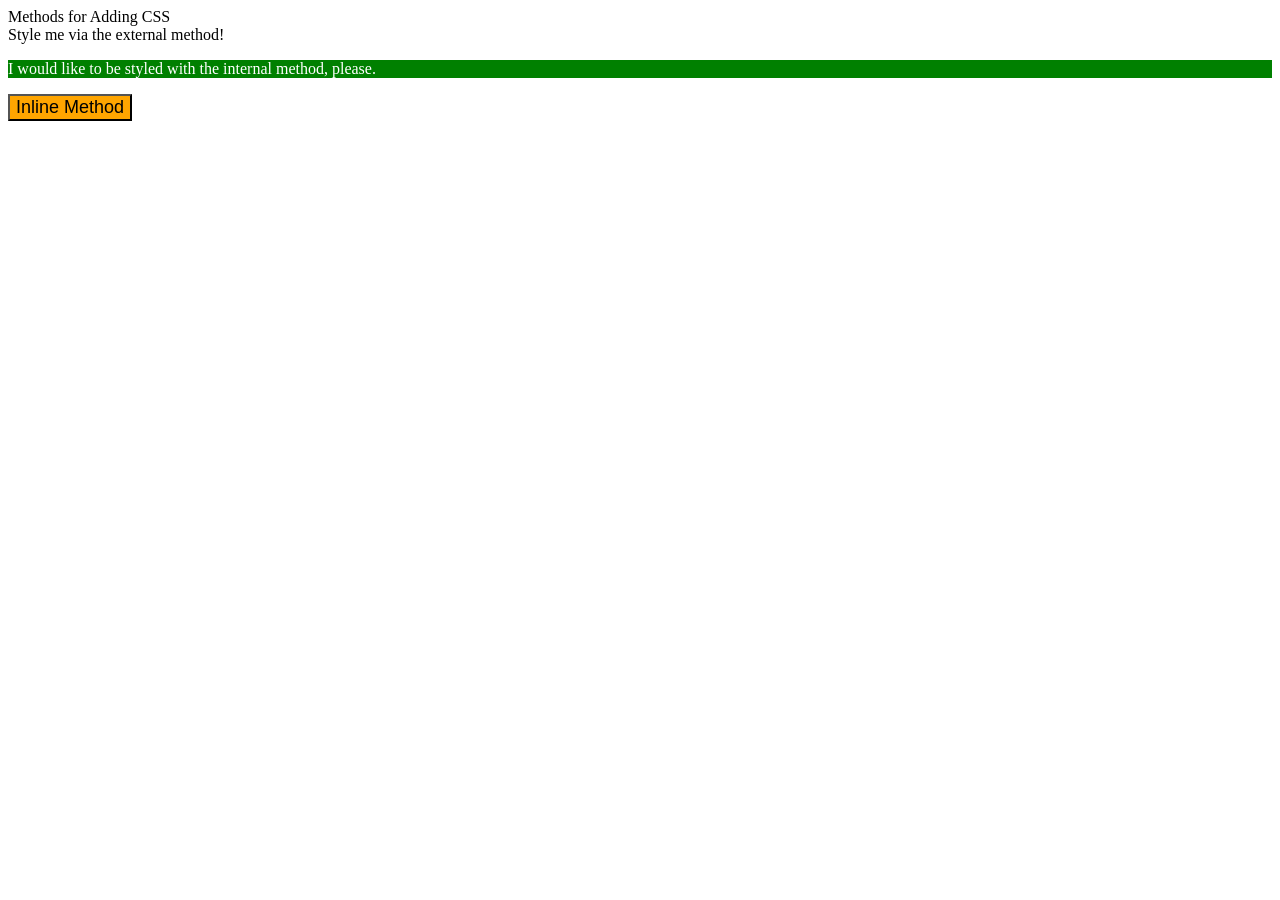
<file: foundations/intro-to-css/01-css-methods/index.html>
<!DOCTYPE html>
<html lang="en">
  <head>
    <style>
      p {
        background-color: green;
        color: white ;
        font-family: 18px;
      }
    </style>
    <meta charset="UTF-8">
    <meta http-equiv="X-UA-Compatible" content="IE=edge">
    <meta name="viewport" content="width=device-width, initial-scale=1.0">
    <link rel="stylesheet" href="styles.css"
    <title>Methods for Adding CSS</title>
  </head>
  <body>
    <div>Style me via the external method!</div>
    <p>I would like to be styled with the internal method, please.</p>
    <button style="background-color: orange; font-size: 18px;">Inline Method</button>
  </body>
</html>
</file>
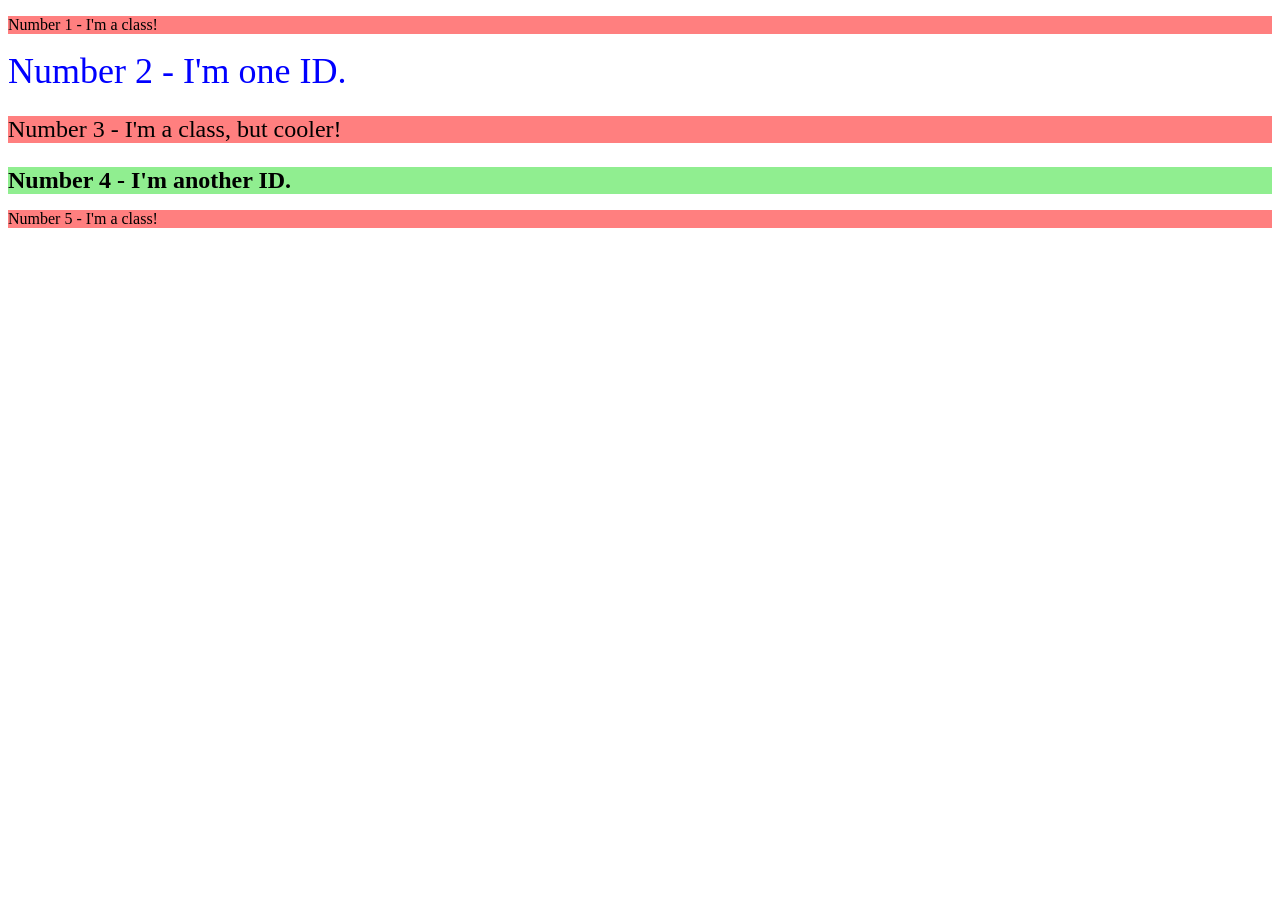
<file: foundations/intro-to-css/02-class-id-selectors/index.html>
<!DOCTYPE html>
<html lang="en">
  <head>
    <meta charset="UTF-8">
    <meta http-equiv="X-UA-Compatible" content="IE=edge">
    <meta name="viewport" content="width=device-width, initial-scale=1.0">
    <title>Class and ID Selectors</title>
    <link rel="stylesheet" href="style.css">
  </head>
  <body>
    <p class="numberichi">Number 1 - I'm a class!</p>
    <div id="numberni">Number 2 - I'm one ID.</div>
    <p class="numberichi two">Number 3 - I'm a class, but cooler!</p>
    <div id="numberyon">Number 4 - I'm another ID.</div>
    <p class="numberichi">Number 5 - I'm a class!</p>
  </body>
</html>
</file>
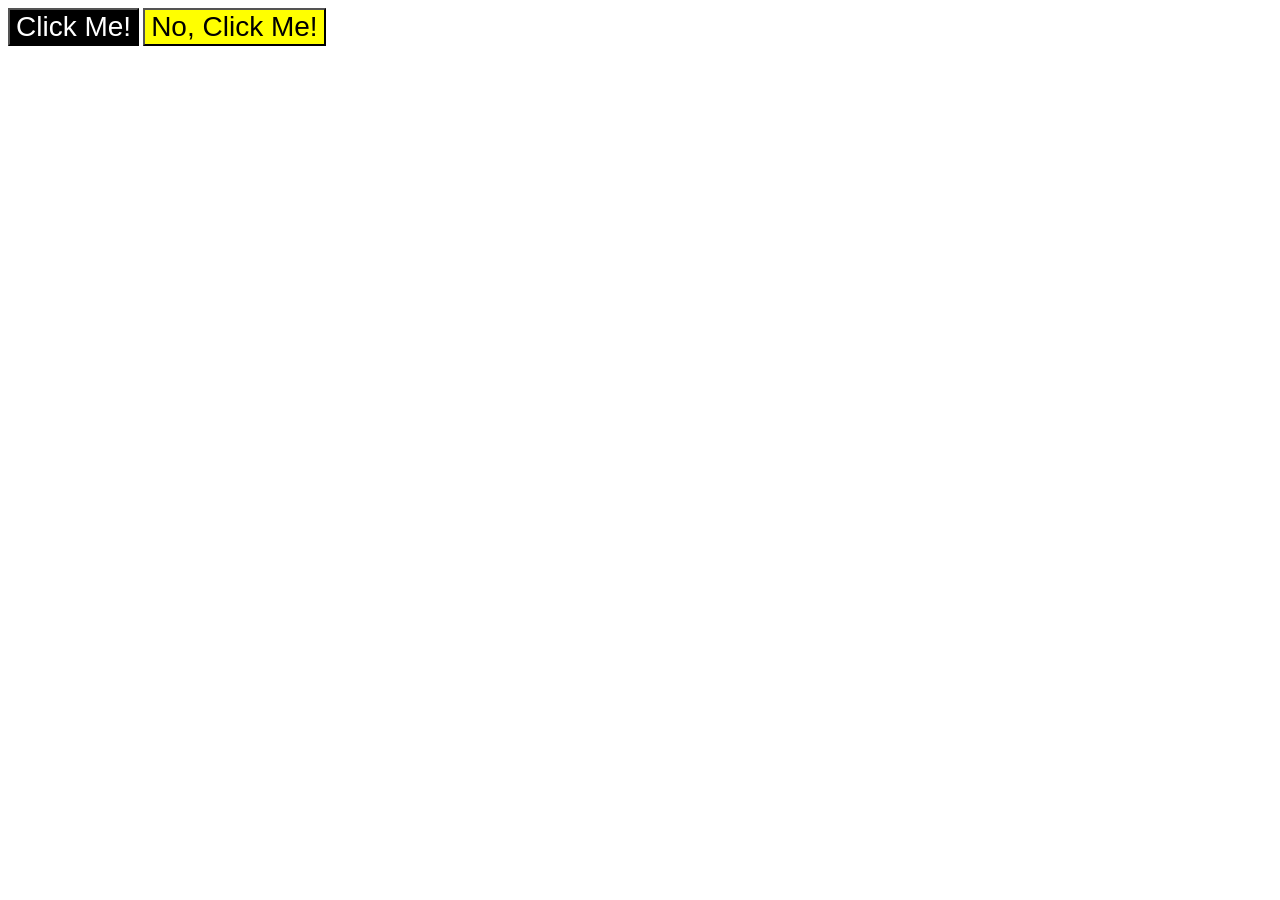
<file: foundations/intro-to-css/03-grouping-selectors/index.html>
<!DOCTYPE html>
<html lang="en">
  <head>
    <meta charset="UTF-8">
    <meta http-equiv="X-UA-Compatible" content="IE=edge">
    <meta name="viewport" content="width=device-width, initial-scale=1.0">
    <title>Grouping Selectors</title>
    <link rel="stylesheet" href="style.css">
  </head>
  <body>
    <button class="touchpwease">Click Me!</button>
    <button class="mynonozone">No, Click Me!</button>
  </body>
</html>
</file>
<file: foundations/intro-to-css/01-css-methods/styles.css>
.div {
    background-color: red;
    font-size: 32px;
    text-align: center;
    font-weight: 700;
}
</file>
<file: foundations/intro-to-css/02-class-id-selectors/style.css>
/* Add CSS Styling */
.numberichi {
    background-color: rgb(255, 127, 127);
    font-family:"DejaVu Sans" Verdana,sans-serif;
}
#numberni {
    color: rgb(0, 0, 255);
    font-size: 36px;
}
.two{
    font-size: 24px;
}
#numberyon {
    background-color: rgb(144, 238, 144);
    font-size: 24px;
    font-weight: 700;
}
</file>
<file: foundations/intro-to-css/03-grouping-selectors/style.css>
/* Add CSS Styling */
.touchpwease,
.mynonozone {
    font-size: 28px;
    font-family:Helvetica, "Times New Roman", sans-serif;
}
.touchpwease{
    background-color: rgb(0,0,0);
    color: white;
}
.mynonozone{
    background-color: yellow;
}
</file>
